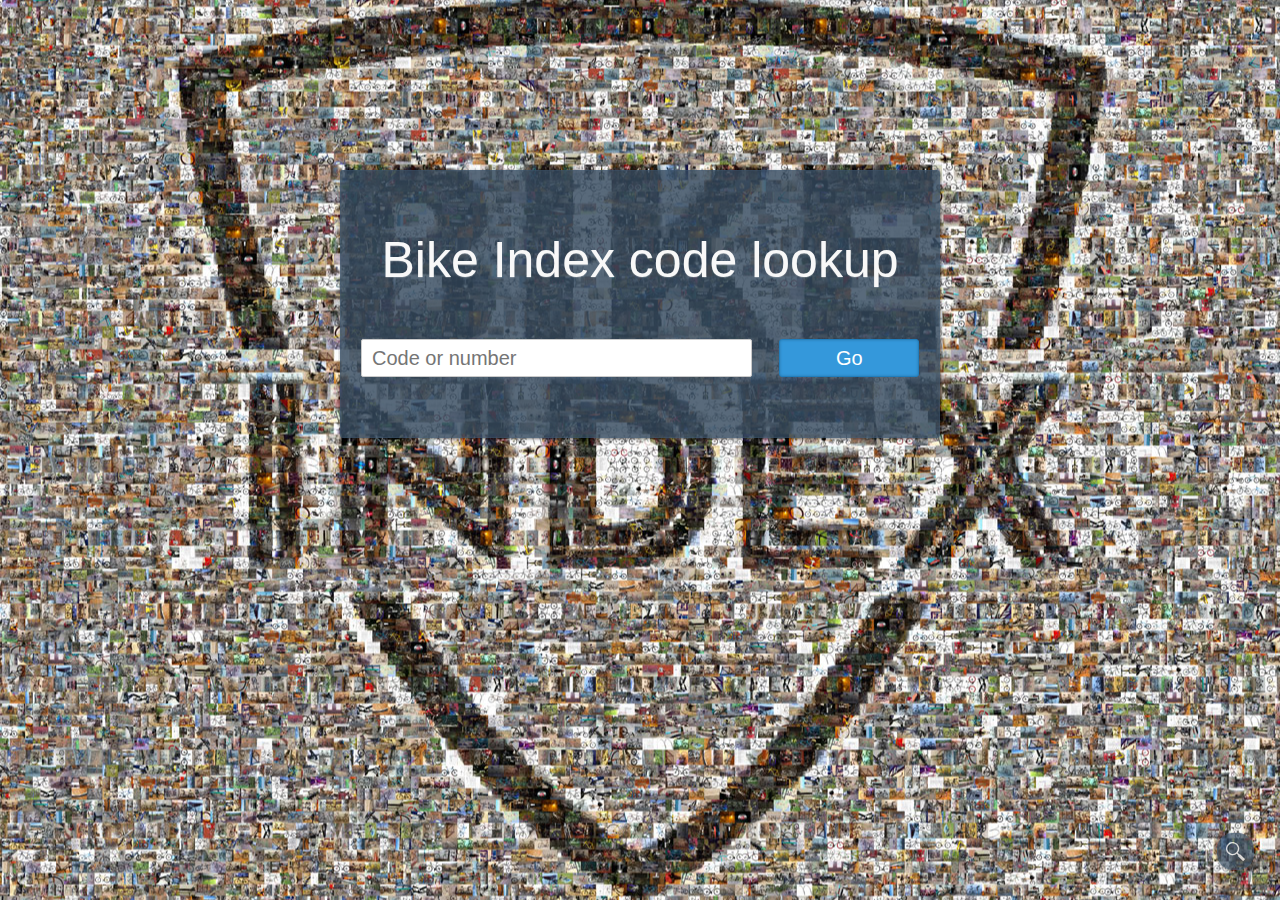
<file: index.html>
<!DOCTYPE html>
<html>
<head>
  <title lang='en'>Bike Index lookup</title>
  <meta name="charset" content="utf-8"/>
  <meta name="X-UA-Compatible" content="IE=edge,chrome=1"/>
  <meta name="viewport" content="width=device-width, initial-scale=1, maximum-scale=1"/>
  <meta name="description" content="Bike Index URL shortener and quick code lookup. View this page on github at https://github.com/bikeindex/binx"/>
  <link rel="shortcut icon" href="fav.ico"/>
  <style>.clearfix{*zoom:1}.clearfix:before,.clearfix:after{display:table;content:"";line-height:0}.clearfix:after{clear:both}h1{font-size:35px}p,input{font-size:16px}@media (min-width: 650px){h1{font-size:50px}p,input{font-size:20px}}*{-moz-box-sizing:border-box;-webkit-box-sizing:border-box;box-sizing:border-box;text-rendering:optimizeLegibility}body{width:100%;height:100%;position:relative;font-size:16px;font-family:"Helvetica Neue", Helvetica, Arial, sans-serif;font-weight:200;padding:20px;margin:0}html{background:url(mosaics/mosaic_small.jpg) no-repeat center center fixed;-webkit-background-size:cover;-moz-background-size:cover;-o-background-size:cover;background-size:cover;padding:0;margin:0}@media (min-width: 700px){html{background:url(mosaics/mosaic_medium.jpg) no-repeat center center fixed}}@media (min-width: 1500px){html{background:url(mosaics/mosaic_large.jpg) no-repeat center center fixed}}form{-webkit-border-radius:3px;-moz-border-radius:3px;border-radius:3px;-webkit-box-shadow:1px 1px 3px rgba(0,0,0,0.5);-moz-box-shadow:1px 1px 3px rgba(0,0,0,0.5);box-shadow:1px 1px 3px rgba(0,0,0,0.5);*zoom:1;display:block;position:relative;padding:30px 10px 40px;margin:30px auto 0;width:100%;max-width:600px;background:rgba(53,73,94,0.82);border:1px solid rgba(90,124,159,0.1)}form:before,form:after{display:table;content:"";line-height:0}form:after{clear:both}@media (min-width: 760px){form{margin-top:150px;padding:60px 20px}}h1{margin:0 0 1em;padding:0;text-align:center;color:#f8f8f8;font-weight:200;text-shadow:0 1px 1px rgba(255,255,255,0.2)}h1 a{color:#f8f8f8;text-decoration:none}h1 a:hover{text-decoration:underline}p{display:none;position:absolute;bottom:30px;left:0px;width:100%;margin:3em 0 0;padding:0 20px;text-align:left;color:#cacaca;font-weight:400;text-shadow:0 0 5px rgba(192,57,43,0.9)}@media (max-width: 759px){p{bottom:10px}}input[type="text"]{-webkit-border-radius:2px;-moz-border-radius:2px;border-radius:2px;border:1px solid #cacaca;height:auto;line-height:1.3em;padding:.25em .5em;display:block;margin:0;width:70%;float:left}input[type="text"]:focus{border-color:rgba(82,168,236,0.8);outline:0;outline:thin dotted \9;-webkit-box-shadow:inset 0 1px 4px rgba(0,0,0,0.075),0 0 8px rgba(82,168,236,0.6);-moz-box-shadow:inset 0 1px 4px rgba(0,0,0,0.075),0 0 8px rgba(82,168,236,0.6);box-shadow:inset 0 1px 4px rgba(0,0,0,0.075),0 0 8px rgba(82,168,236,0.6)}.btn{-webkit-box-shadow:inset 0 0 3px rgba(0,0,0,0.2);-moz-box-shadow:inset 0 0 3px rgba(0,0,0,0.2);box-shadow:inset 0 0 3px rgba(0,0,0,0.2);-webkit-border-radius:3px;-moz-border-radius:3px;border-radius:3px;border:1px solid #565759;cursor:pointer;display:block;width:25%;margin:0 0 0 5%;padding:.25em .5em;float:left;background:#3498db;border-color:#217dbb;line-height:1.3em;font-weight:normal;text-decoration:none;text-align:center;color:white}.btn:hover{-webkit-box-shadow:1px 1px 2px rgba(0,0,0,0.4);-moz-box-shadow:1px 1px 2px rgba(0,0,0,0.4);box-shadow:1px 1px 2px rgba(0,0,0,0.4);color:white;-webkit-transform:translate(-1px, -1px);-moz-transform:translate(-1px, -1px);-ms-transform:translate(-1px, -1px);-o-transform:translate(-1px, -1px);transform:translate(-1px, -1px);text-decoration:none}.btn:active{-webkit-box-shadow:0 0 1px rgba(0,0,0,0.4);-moz-box-shadow:0 0 1px rgba(0,0,0,0.4);box-shadow:0 0 1px rgba(0,0,0,0.4);-webkit-transform:translate(1px, 1px);-moz-transform:translate(1px, 1px);-ms-transform:translate(1px, 1px);-o-transform:translate(1px, 1px);transform:translate(1px, 1px)}.mosaic-zoom{-webkit-border-radius:1em;-moz-border-radius:1em;border-radius:1em;-webkit-box-shadow:1px 1px 3px rgba(0,0,0,0.5);-moz-box-shadow:1px 1px 3px rgba(0,0,0,0.5);box-shadow:1px 1px 3px rgba(0,0,0,0.5);background:rgba(53,73,94,0.82);border:1px solid rgba(90,124,159,0.1);display:block;position:fixed;bottom:30px;right:2%;padding:.5em;opacity:.85;text-decoration:none;-webkit-transition:all .15s linear;-moz-transition:all .15s linear;-o-transition:all .15s linear;transition:all .15s linear}.mosaic-zoom img{display:block;width:1.2em;height:auto}.mosaic-zoom:hover{opacity:1}</style>
  <script src="//ajax.googleapis.com/ajax/libs/jquery/1.9.1/jquery.min.js"></script>
  
</head>
<body>
  <form id='form'>
    <h1><a href="https://bikeindex.org">Bike Index</a> code lookup</h1>
    <input id='code_field' name='code_field' placeholder='Code or number' type='text'>
    <input class="btn" name="search" type="submit" value="Go" />
    <p class='alert'>Please enter a shortcode</p>
  </form>
  
  <a href="https://raw.github.com/bikeindex/binx/gh-pages/mosaics/mosaic.jpg" class="mosaic-zoom">
    <img src="magnifying_glass.svg">
  </a>

  <script type="text/javascript">
    $( document ).ready(function() {
      $("#form").submit(function(e) {
        var code;
        code = void 0;
        e.preventDefault();
        code = $("#code_field").val();
        if (code.length > 0) {
          return window.location.href = "https://bikeindex.org/bikes/" + code;
        } else {
          return $('.alert').fadeIn(100);
        }
      });
    });
  </script>
</body>
</html>
</file>
